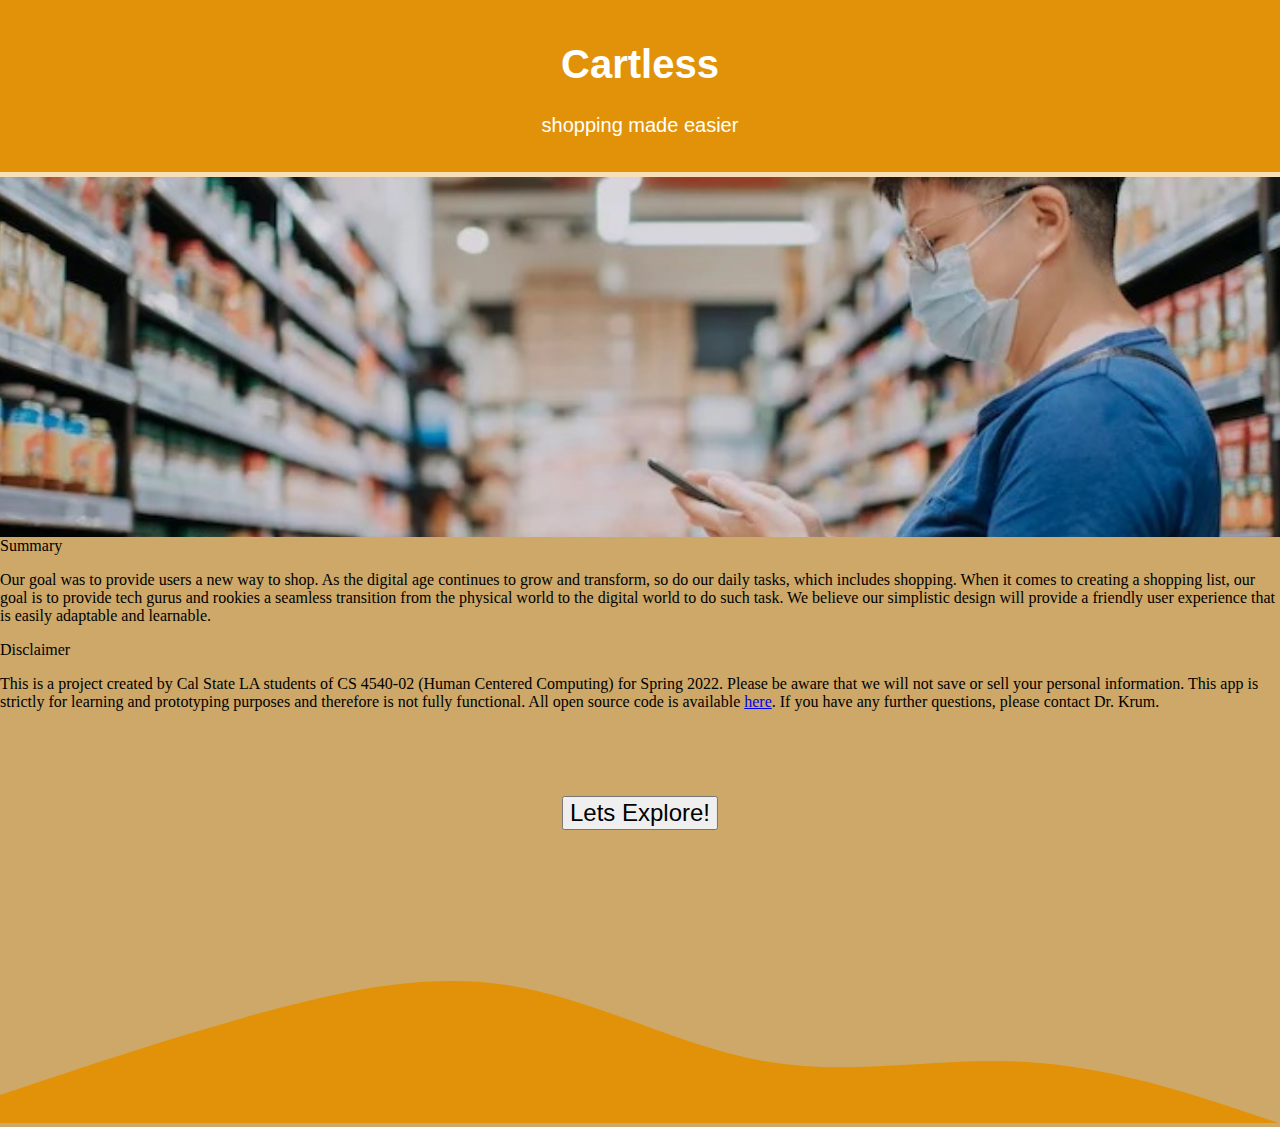
<file: index.html>
<!DOCTYPE html>
<html lang="en">

<head>
    <meta charset="utf-8">
    <meta content="width=device-width, initial-scale=1" name="viewport">
    <title>Welcome</title>
    <link href="https://cdn.jsdelivr.net/npm/bootstrap@5.0.0-beta2/dist/css/bootstrap.min.css" rel="stylesheet"
        integrity="sha384-BmbxuPwQa2lc/FVzBcNJ7UAyJxM6wuqIj61tLrc4wSX0szH/Ev+nYRRuWlolflfl" crossorigin="anonymous">
    <link href="styling.css" rel="stylesheet">
</head>

<body style='margin:0%'>
    <!-- Top Orange Title-->
    <div class="header">
        <div class="fade-in-text">
            <h1>Cartless <i class="fas fa-shopping-cart"></i></h1>
            <p>shopping made easier</p>
        </div>
    </div>

    <!-- Carasouel -->
    <div class="carousel-inner" role="listbox">
        <div class="carousel-item active">
            <div class="img1">
                <!--Image source: https://www.rila.org/blog/2020/08/changing-retail-for-the-evolving-consumer-->
            </div>
            <!-- <img class=" imgCstm " src="1.jpg" alt="First slide"> -->
        </div>
    </div>

    <!--Cards layout-->
    <div class="container">
        <div class="row justify-content-center">
            <!--Summary card-->
            <div class="p-4">
                <div id="leftCard4" class="card">
                    <div class="card-header bg-light text-dark">
                        Summary
                    </div>
                    <div class="p-4">
                        <p class="card-text text-dark">
                            Our goal was to provide users a new way to shop. As the digital age continues to grow and
                            transform, so do our daily tasks, which includes shopping. When it comes to creating a
                            shopping list, our goal is to provide tech gurus and rookies a seamless transition from the
                            physical world to the digital world to do such task. We believe our simplistic design will
                            provide a friendly user experience that is easily adaptable and learnable.
                        </p>
                    </div>
                </div>
            </div>
            <!--Disclaimer card-->
            <div class="p-4">
                <div id="leftCard3" class="card">
                    <div class="card-header bg-light text-dark">
                        Disclaimer
                    </div>
                    <div class="p-4">
                        <p class="card-text text-dark">
                            This is a project created by Cal State LA students of CS 4540-02 (Human Centered Computing)
                            for Spring 2022. Please be aware that we will not save or sell your personal information.
                            This app is strictly for learning and prototyping purposes and therefore is not fully
                            functional. All open source code is available <a
                                href="https://github.com/mgonzalez12000/Cartless">here</a>. If you have any further
                            questions, please contact Dr. Krum.
                        </p>
                    </div>
                </div>
            </div>
        </div>
    </div>

    <!-- Confirm Button-->
    <div class="button-container">
        <div class="button-center">
            <a href='HomeMenu.html'>
                <button type="button" class="btn btn-primary" id='confirmButton'>Lets Explore!</button>
            </a>
        </div>
    </div>

    <!-- Waves-->
    <div class="waves">
        <svg xmlns="http://www.w3.org/2000/svg" viewBox="0 0 1440 320">
            <path fill="#e29208" fill-opacity="1"
                d="M0,288L48,272C96,256,192,224,288,197.3C384,171,480,149,576,165.3C672,181,768,235,864,250.7C960,267,1056,245,1152,250.7C1248,256,1344,288,1392,304L1440,320L1440,320L1392,320C1344,320,1248,320,1152,320C1056,320,960,320,864,320C768,320,672,320,576,320C480,320,384,320,288,320C192,320,96,320,48,320L0,320Z">
            </path>
        </svg>
    </div>

    <!--- Script Source Files -->
    <link rel="stylesheet" href="https://cdnjs.cloudflare.com/ajax/libs/font-awesome/5.15.2/css/all.min.css"
        integrity="sha512-HK5fgLBL+xu6dm/Ii3z4xhlSUyZgTT9tuc/hSrtw6uzJOvgRr2a9jyxxT1ely+B+xFAmJKVSTbpM/CuL7qxO8w=="
        crossorigin="anonymous" />
    <script src="https://cdn.jsdelivr.net/npm/bootstrap@5.0.0-beta2/dist/js/bootstrap.bundle.min.js"
        integrity="sha384-b5kHyXgcpbZJO/tY9Ul7kGkf1S0CWuKcCD38l8YkeH8z8QjE0GmW1gYU5S9FOnJ0" crossorigin="anonymous">
    </script>
    <!--- End of Script Source Files -->
</body>

</html>
</file>
<file: styling.css>
/* Body background color*/
body {
    background-color: #cda868;
}

/* Top Bar */
.header {
    padding: 15px;
    text-align: center;
    background: #e29208;
    color: white;
    font-size: 50px;
    margin-top: 0px;
    border-bottom: 5px solid rgba(255, 255, 255, 0.715);
}

/* Fade in animation */
.fade-in-text {
    display: inline-block;
    font-family: Arial, Helvetica, sans-serif;
    font-size: 20px;
    color: rgb(255, 255, 255);
    animation: fadeIn linear 2s;
    -webkit-animation: fadeIn linear 2s;
    -moz-animation: fadeIn linear 2s;
    -o-animation: fadeIn linear 2s;
    -ms-animation: fadeIn linear 2s;
}

@keyframes fadeIn {
    0% {
        opacity: 0;
    }

    100% {
        opacity: 1;
    }
}

@-moz-keyframes fadeIn {
    0% {
        opacity: 0;
    }

    100% {
        opacity: 1;
    }
}

@-webkit-keyframes fadeIn {
    0% {
        opacity: 0;
    }

    100% {
        opacity: 1;
    }
}

@-o-keyframes fadeIn {
    0% {
        opacity: 0;
    }

    100% {
        opacity: 1;
    }
}

@-ms-keyframes fadeIn {
    0% {
        opacity: 0;
    }

    100% {
        opacity: 1;
    }
}

/* Carasoul Responiveness*/
.carousel-inner {
    height: 40vh;
    padding-bottom: 0%;
    margin-bottom: 0%;
}

.carousel-item {
    height: 100%;
}

.img1 {
    /*Image source: https://www.rila.org/blog/2020/08/changing-retail-for-the-evolving-consumer*/
    background-image: url('1.jpg');
    height: 100%;
    width: 100%;
    background-repeat: no-repeat;
    background-attachment: fixed !important;
    background-size: cover !important;
    background-position: center !important;
}

/* Center button */
.button-container {
    position: relative;
    font-size: 24px;
    margin-top: 8%;
    margin-bottom: 10%;
}

.button-center {
    margin: 0;
    position: absolute;
    top: 100%;
    left: 50%;
    -ms-transform: translate(-50%, -50%);
    transform: translate(-50%, -50%);
}

#confirmButton {
    font-size: 24px;
}

.icon-background {
    color: rgb(49, 108, 244);
}

img {
    width: 100%;
    height: auto
}
</file>
